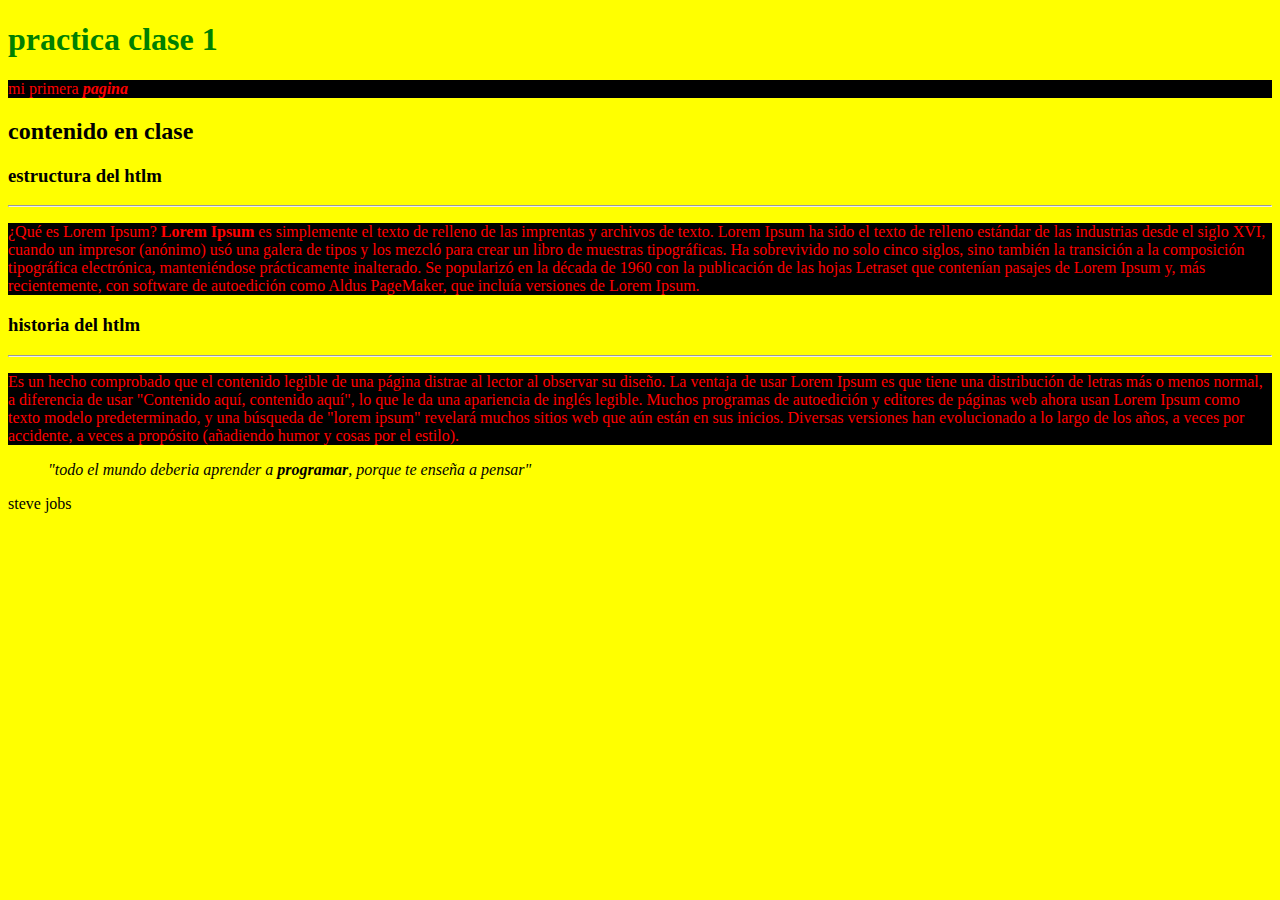
<file: HTM-N1-5393/index.html>
<!DOCTYPE html>
<html lang="es">
     <head>
	     <title>
	     curso cadif1
	     </title>
		 <style>
		 p {
		 color:red;
		 background:black
		 }
		 </style>
	 </head>
	 <body style="background:yellow">
	    <h1 style="color:green">
		practica clase 1
		</h1>
		<he>
		<p>
		mi primera <b><em>pagina</em></b>
		</p>
		<h2>
		   contenido en clase
		</h2>
		<h3>			
		   estructura del htlm
		</h3>
		<hr>
		<p>
		¿Qué es Lorem Ipsum?
         <b>Lorem Ipsum</b> es simplemente el texto de relleno de las imprentas y archivos de texto. Lorem Ipsum ha sido el texto de relleno estándar de las industrias desde el siglo XVI, cuando un impresor (anónimo) usó una galera de tipos y los mezcló para crear un libro de muestras tipográficas. Ha sobrevivido no solo cinco siglos, sino también la transición a la composición tipográfica electrónica, manteniéndose prácticamente inalterado. Se popularizó en la década de 1960 con la publicación de las hojas Letraset que contenían pasajes de Lorem Ipsum y, más recientemente, con software de autoedición como Aldus PageMaker, que incluía versiones de Lorem Ipsum.
         </p>
		 <h3>
		 historia del htlm
		 </h3>
		 <hr>
		<p>
		Es un hecho comprobado que el contenido legible de una página distrae al lector al observar su diseño. La ventaja de usar Lorem Ipsum es que tiene una distribución de letras más o menos normal, a diferencia de usar "Contenido aquí, contenido aquí", lo que le da una apariencia de inglés legible. Muchos programas de autoedición y editores de páginas web ahora usan Lorem Ipsum como texto modelo predeterminado, y una búsqueda de "lorem ipsum" revelará muchos sitios web que aún están en sus inicios. Diversas versiones han evolucionado a lo largo de los años, a veces por accidente, a veces a propósito (añadiendo humor y cosas por el estilo).
		</p>
		<blockquote>
		<em>"todo el mundo deberia aprender a <b>programar</b>, porque te enseña a pensar"</em>
		</blockquote
		<p>steve jobs</p>
	 </body>
	 <!-- hecho pr luis perdomo -->
</html>
</file>
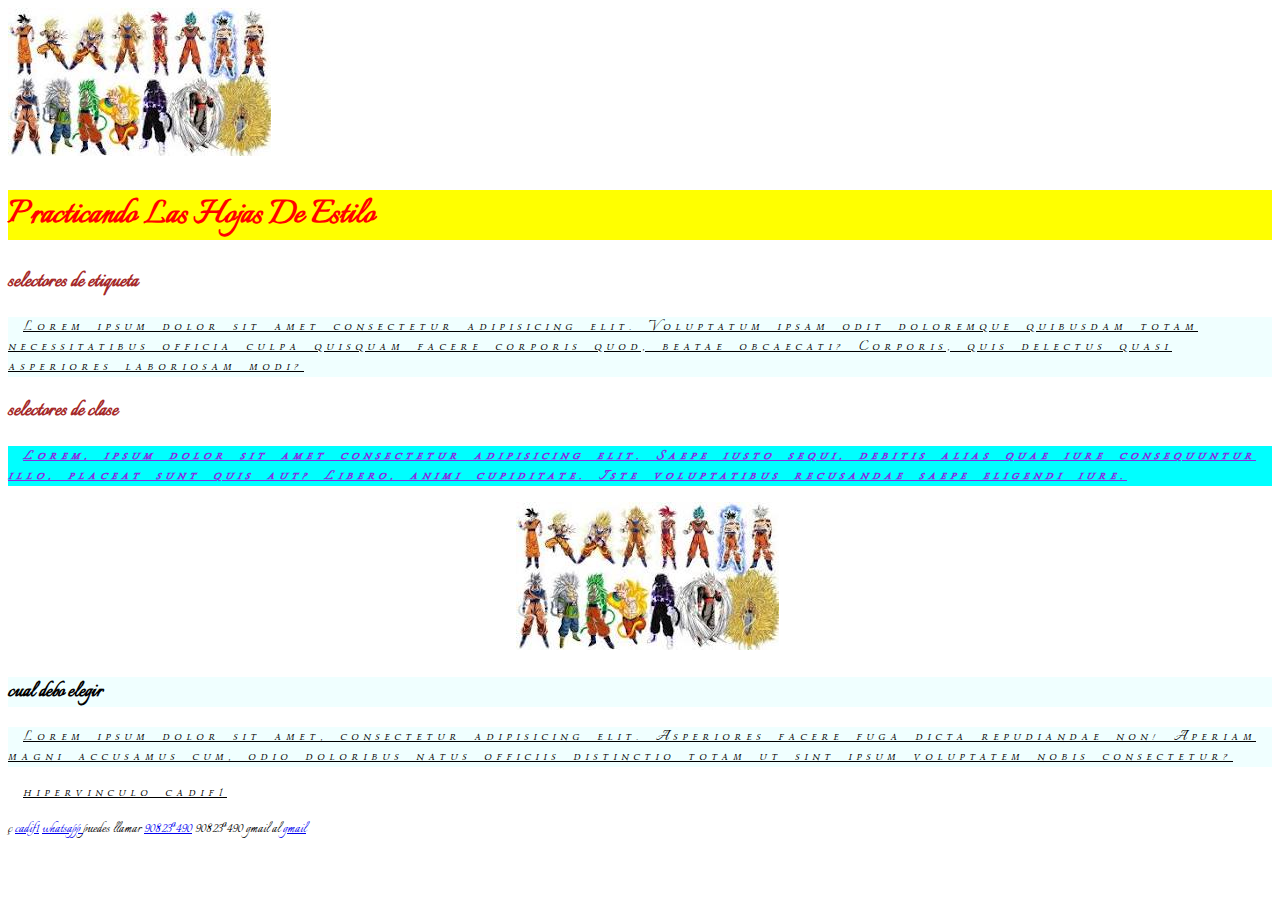
<file: HTM-N1-5393/visual estudio htm/clase 2.html>
<!DOCTYPE html>
<html lang="es">

<head>
    <meta charset="UTF-8">
    <meta name="viewport" content="width=device-width, initial-scale=1.0">
    <title>practica de css</title>
    <link rel="stylesheet" href="css/estilos.css">
    <link rel="preconnect" href="https://fonts.googleapis.com">
    <link rel="preconnect" href="https://fonts.gstatic.com" crossorigin>
    <link href="https://fonts.googleapis.com/css2?family=Italianno&display=swap" rel="stylesheet">
</head>

<body>
    <a target="_blank" href="img/descarga.jfif"></a>
    <img src="img/descarga.jfif" alt="no hay nada">

    <h1>practicando las hojas de estilo</h1>
    <h2>selectores de <a href=clase></a>etiqueta</h2>
    <p class="sub-titulos">Lorem ipsum dolor sit amet consectetur adipisicing elit. Voluptatum ipsam odit doloremque
        quibusdam totam necessitatibus officia culpa quisquam facere corporis quod, beatae obcaecati? Corporis, quis
        delectus quasi asperiores laboriosam modi?</p>
    <h2>selectores de clase</h2>
    <p id="importante">Lorem, ipsum dolor sit amet consectetur adipisicing elit. Saepe iusto sequi, debitis alias quae
        iure consequuntur illo, placeat sunt quis aut? Libero, animi cupiditate. Iste voluptatibus recusandae saepe
        eligendi iure.</p>
    <p class="centrado8">
        <img src="img/descarga.jfif" alt="no hay nada">
    </p>

    <h2 class="sub-titulos">cual debo elegir</h2>
    <p class="sub-titulos">Lorem ipsum dolor sit amet, consectetur adipisicing elit. Asperiores facere fuga dicta
        repudiandae non! Aperiam magni accusamus cum, odio doloribus natus officiis distinctio totam ut sint ipsum
        voluptatem nobis consectetur?</p>
    <p>hipervinculo cadif1</p>ç
    <a href="http://cadif1.com" target="_blank" rel="noopener noreferrer">cadif1</a>
    <a href="http://wa.me" target="_blank">
        whatsapp
    </a>
    puedes llamar <a href="tel:+ 90823º490">90823º490</a> 
    90823º490
    gmail al
    <a href="mailto:luisperdomo@9927">gmail</a>


</body>

</html>
</file>
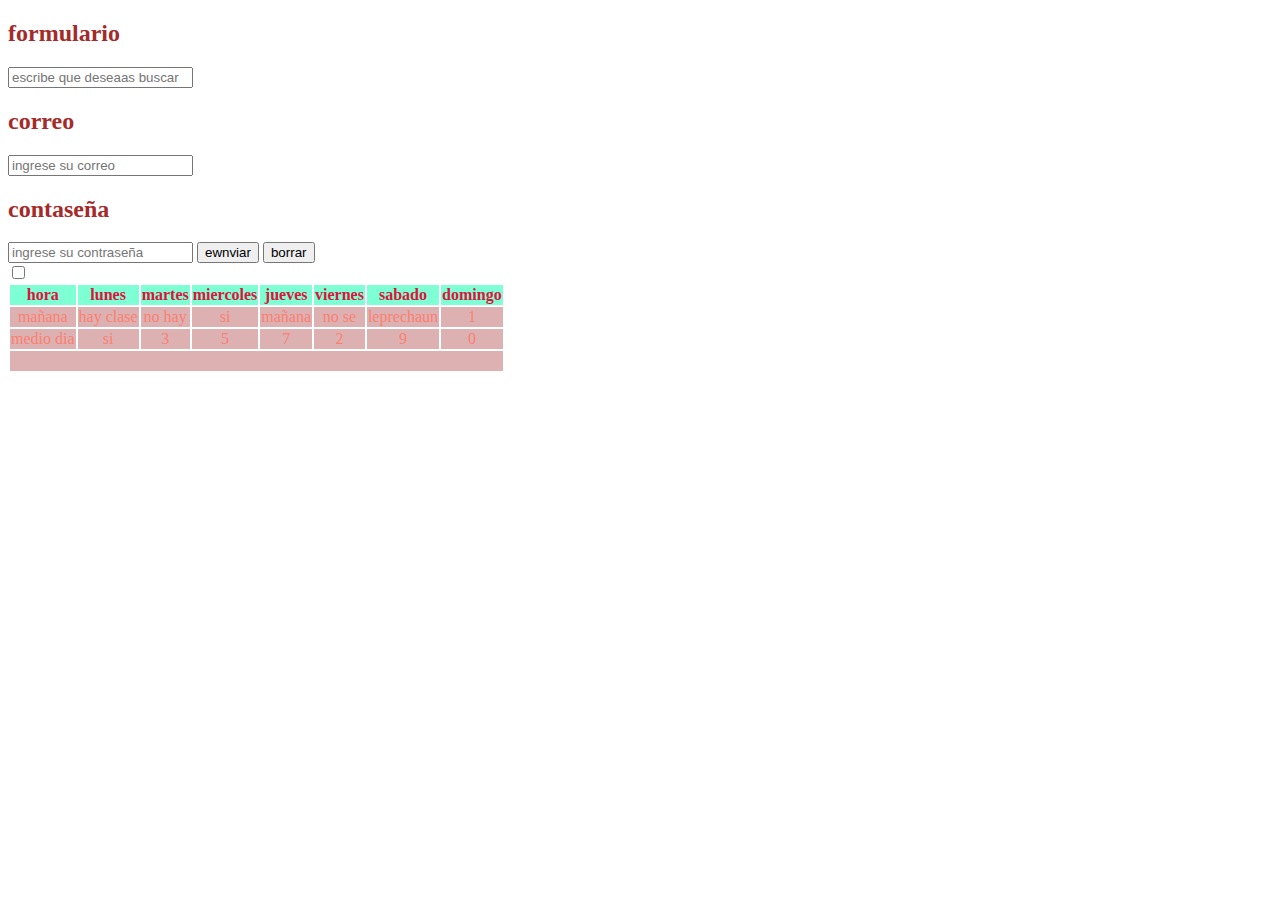
<file: HTM-N1-5393/visual estudio htm/clase4.html>
<!DOCTYPE html>
<html lang="en">

<head>
    <meta charset="UTF-8">
    <meta name="viewport" content="width=, initial-scale=1.0">
    <title>Document</title>
    <link rel="stylesheet" href="css/estilos.css">
</head>

<body>
    <header>

    </header>
    <main>
        <section>
            <article>
                <h2>formulario</h2>
                <form action="https://google.com/search" method="postS">
                    <input placeholder="escribe que deseaas buscar" type="text" name="q" id="">
            </article>
            </form>
            <article>
                <h2>correo</h2>
                <form action="" method="post">
                    <input placeholder="ingrese su correo" type="email" name="6" id="">
                    <h2>contaseña</h2>
                    <input placeholder="ingrese su contraseña" type="password" name="7">
                    <input type="submit" value="ewnviar">
                    <input type="reset" value="borrar">
                    <br><input type="checkbox" name="bloque" id="bloque">
                    <label for="bloque"></label>
                </form>
            </article>
        </section>
        <table>
            <thead>
                <tr>
                    <th>hora</th>
                    <th>lunes</th>
                    <th>martes</th>
                    <th>miercoles</th>
                    <th>jueves</th>
                    <th>viernes</th>
                    <th>sabado</th>
                    <th>domingo</th>
                </tr>
            </thead>

            <tbody>
                <tr>
                    <td>mañana</td>
                    <td>hay clase</td>
                    <td>no hay</td>
                    <td>si</td>
                    <td>mañana</td>
                    <td>no se</td>
                    <td>leprechaun</td>
                    <td>1</td>
                </tr>
                <tr>
                    <td>medio dia</td>
                    <td>si</td>
                    <td>3</td>
                    <td>5</td>
                    <td>7</td>
                    <td>2</td>
                    <td>9</td>
                    <td>0</td>
                </tr>
                <tr>
                    <td colspan="8">&nbsp;</td>
                </tr>
            </tbody>
        </table>
    </main>
    <footer></footer>
</body>

</html>
</file>
<file: HTM-N1-5393/visual estudio htm/css/estilos.css>
/*
selectores de etiqueta
*/
body {
  font-family: "Italianno", cursive;
  font-weight: 400;
  font-style: normal;
}

h1{ 
    text-transform: capitalize;
    font-size: 2.5em;
    color: red;
    background-color: yellow;
}
h2 {
    color: brown;
}
p{ text-indent: 15px;
    text-align: left;
    font-variant: small-caps;
    letter-spacing: 5px; 
    word-spacing: 5px;
    text-decoration: underline;
}
/*selector de id*/
#importante{
    font-style: oblique;/* cursiva*/
    font-weight: bolder;/*negrilla*/
    background-color: aqua;
    color: blueviolet;
}

.sub-titulos{
    background-color: azure;
    color: black;
}
.italianno-regular {
  font-family: "Italianno", cursive;
  font-weight: 400;
  font-style: normal;
}
.centrado8 {
    text-align: center;
}
table{
    border: 1px;
    width: 800;
    bor
}
th{
    background-color: aquamarine;
    color: crimson;
}
td{
    background-color: rgb(221, 177, 177);
    color: salmon;
    text-align: center;
}
</file>
